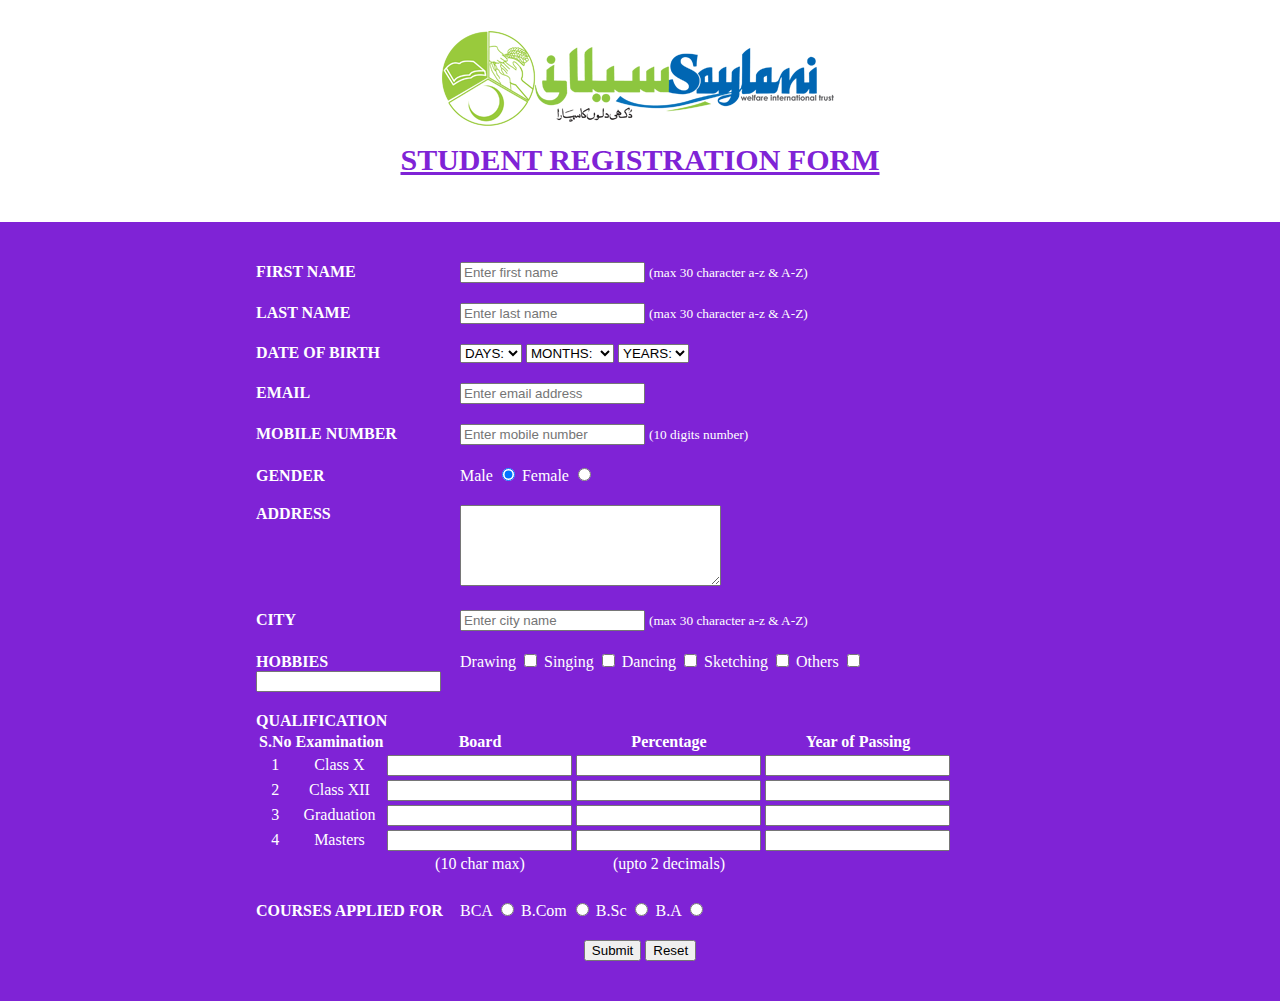
<file: index.html>
<!DOCTYPE html>
<html>

<head>
    <meta charset='utf-8'>
    <meta http-equiv='X-UA-Compatible' content='IE=edge'>
    <title>Assignment 02</title>
    <meta name='viewport' content='width=device-width, initial-scale=1'>
    <link rel="stylesheet" href="style.css">
</head>

<body>
    <div class="body">
        <div class="logo">
            <img src="./logo.png" alt=""> <br>
            <h2>Student Registration Form</h2>
        </div>
        <div class="form-body">
            <form action="./next.html" class="form">
                <div>
                    <label for="fname"> First Name </label>
                    <input type="text" id="fname" maxlength="30" placeholder="Enter first name" required="required" />
                    <small> (max 30 character a-z & A-Z)</small>
                </div>
                <div>
                    <label for="lname"> Last Name </label>
                    <input type="text" id="lname" maxlength="30" placeholder="Enter last name" required="required" />
                    <small> (max 30 character a-z & A-Z)</small>
                </div>
                <div>
                    <label for="dob"> Date of Birth</label>
                    <!-- <input type="date" id="dob" /> -->
                    <!-- Days -->
                    <select required="required">
                        <option selected value="">DAYS:</option>
                        <option value="1">1</option>
                        <option value="2">2</option>
                        <option value="3">3</option>
                        <option value="4">4</option>
                        <option value="5">5</option>
                        <option value="6">6</option>
                        <option value="7">7</option>
                        <option value="8">8</option>
                        <option value="9">9</option>
                        <option value="10">10</option>
                        <option value="11">11</option>
                        <option value="12">12</option>
                        <option value="13">13</option>
                        <option value="14">14</option>
                        <option value="15">15</option>
                        <option value="16">16</option>
                        <option value="17">17</option>
                        <option value="18">18</option>
                        <option value="19">19</option>
                        <option value="20">20</option>
                        <option value="21">21</option>
                        <option value="22">22</option>
                        <option value="23">23</option>
                        <option value="24">24</option>
                        <option value="25">25</option>
                        <option value="26">26</option>
                        <option value="27">27</option>
                        <option value="28">28</option>
                        <option value="29">29</option>
                        <option value="30">30</option>
                        <option value="31">31</option>
                    </select>
                    <!-- Months -->
                    <select required="required">
                        <option selected value="">MONTHS:</option>
                        <option value="jan">January</option>
                        <option value="feb">Feburary</option>
                        <option value="mar">March</option>
                        <option value="apr">April</option>
                        <option value="may">May</option>
                        <option value="jun">June</option>
                        <option value="jul">July</option>
                        <option value="aug">August</option>
                        <option value="sep">September</option>
                        <option value="oct">October</option>
                        <option value="nov">November</option>
                        <option value="dec">December</option>
                    </select>
                    <!-- Years -->
                    <select required="required">
                        <option selected value="">YEARS:</option>
                        <option value="">2020</option>
                        <option value="">2019</option>
                        <option value="">2018</option>
                        <option value="">2017</option>
                        <option value="">2016</option>
                        <option value="">2015</option>
                        <option value="">2014</option>
                        <option value="">2013</option>
                        <option value="">2012</option>
                        <option value="">2011</option>
                        <option value="">2010</option>
                        <option value="">2009</option>
                        <option value="">2008</option>
                        <option value="">2007</option>
                        <option value="">2006</option>
                        <option value="">2005</option>
                        <option value="">2004</option>
                        <option value="">2003</option>
                        <option value="">2002</option>
                        <option value="">2001</option>
                        <option value="">2000</option>
                        <option value="">1999</option>
                        <option value="">1998</option>
                        <option value="">1997</option>
                    </select>
                </div>
                <div>
                    <label for="email"> Email </label>
                    <input type="email" id="email" maxlength="30" placeholder="Enter email address" required="required" />
                </div>
                <div>
                    <label for="contact"> Mobile Number </label>
                    <input type="number" id="contact" maxlength="10" placeholder="Enter mobile number" required="required" />
                    <small> (10 digits number)</small>
                </div>
                <div>
                    <label for="email"> Gender </label>
                    Male <input type="radio" checked name="gen" value="male" />
                    Female <input type="radio" name="gen" value="female" />
                </div>
                <div>
                    <label  class="address" for="address">Address </label>
                    <textarea name="textarea" id="textarea" cols="30" required="required" rows="5"></textarea>
                </div>
                <div>
                    <label for="city"> City </label>
                    <input type="text" id="city" maxlength="10" placeholder="Enter city name" required="required" />
                    <small> (max 30 character a-z & A-Z)</small>
                </div>

                <div>
                    <label for="hobbies"> Hobbies </label>
                    Drawing <input type="checkbox" name="hobbies" value="drawing" />
                    Singing <input type="checkbox" name="hobbies" value="singing" />
                    Dancing <input type="checkbox" name="hobbies" value="dancing" />
                    Sketching <input type="checkbox" name="hobbies" value="sketching" />
                    Others <input type="checkbox" name="hobbies" value="other" />
                    <input type="text" id="other" maxlength="30" />
                </div>
                <div class="qualification">
                    <label class="qualification-heading" for="qualification">Qualification </label>
                    <table>
                        <tr>
                            <th>S.No</th>
                            <th>Examination</th>
                            <th>Board</th>
                            <th>Percentage</th>
                            <th>Year of Passing</th>
                        </tr>
                        <tr>
                            <td>1</td>
                            <td>Class X</td>
                            <td> <input type="text" id="boardMatric" required="required" /></td>
                            <td> <input type="text" id="precentMatric" required="required" /></td>
                            <td> <input type="text" id="yearMatric" required="required" /></td>
                        </tr>

                        <tr>
                            <td>2</td>
                            <td>Class XII</td>
                            <td> <input type="text" id="boardInter" required="required" /></td>
                            <td> <input type="text" id="precentInter" required="required"/></td>
                            <td> <input type="text" id="yearInter" required="required" /></td>
                        </tr>

                        <tr>
                            <td>3</td>
                            <td>Graduation</td>
                            <td> <input type="text" id="boardgraduation" /></td>
                            <td> <input type="text" id="precentgraduation" /></td>
                            <td> <input type="text" id="yeargraduation"  /></td>
                        </tr>

                        <tr>
                            <td>4</td>
                            <td>Masters</td>
                            <td> <input type="text" id="boardMasters" /></td>
                            <td> <input type="text" id="precentMasters"  /></td>
                            <td> <input type="text" id="yearMasters"  /></td>
                        </tr>
                        <tr>
                            <td></td>
                            <td></td>
                            <td>(10 char max)</td>
                            <td>(upto 2 decimals)</td>
                            <td></td>
                        </tr>
                    </table>
                </div>
                <div>
                    <label for="courses">Courses Applied For</label>
                    BCA <input type="radio" name="course" value="BCA" />
                    B.Com <input type="radio" name="course" value="bcon" />
                    B.Sc <input type="radio" name="course" value="bsc" />
                    B.A <input type="radio" name="course" value="ba" />
                </div>
                <div align="center">
                    <button type="submit" class="btn-submit">Submit</button>
                    <button type="reset" class="btn-reset">Reset</button>
                </div>
            </form>
        </div>
    </div>
</body>

</html>
</file>
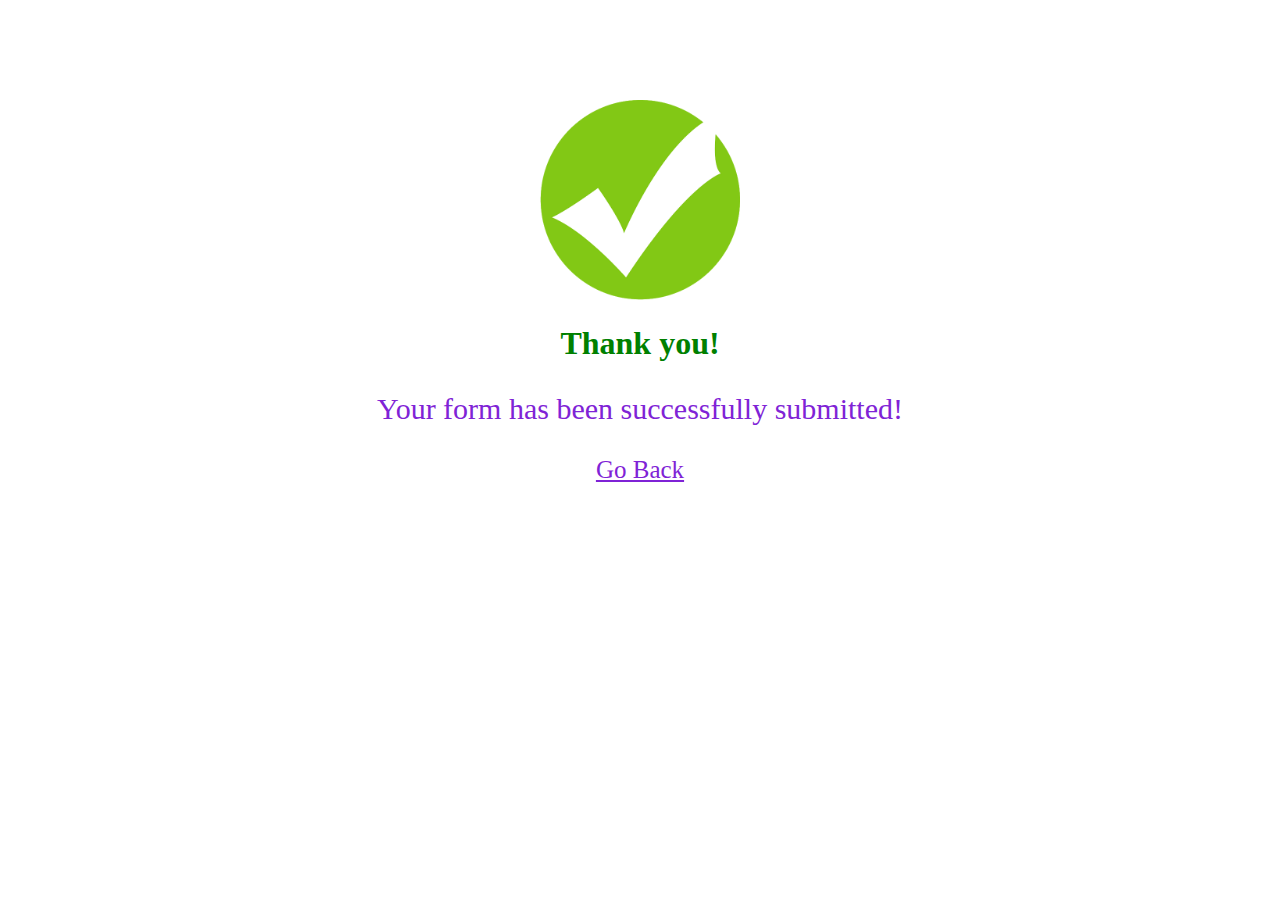
<file: next.html>
<!DOCTYPE html>
<html lang="en">
<head>
    <meta charset="UTF-8">
    <meta name="viewport" content="width=device-width, initial-scale=1.0">
    <title>Success</title>
    <link rel="stylesheet" href="style.css">
</head>
<body>
    <div class="result" align="center">
        <img src="./check.png" width="200px" alt="">

        <h1>Thank you!</h1>

        <p style="color: rgb(127, 35, 214); font-size: 30px;">Your form has been successfully submitted!</p>

        <a href="./index.html" style="text-decoration: underline; color: rgb(127, 35, 214); font-size: 25px;">Go Back</a>
    </div>
</body>
</html>
</file>
<file: style.css>
body {
    margin: 0;
    padding: 0;
    color: white;
}
.body {
    width: 100%;
    height: 100vh;
}

.logo {
    text-align: center;
    margin-top: 20px;
}

.logo h2 {
    text-transform: uppercase;
    font-size: 30px;
    color: rgb(127, 35, 214);
    position: relative;
    top: -20px;
    display: inline-block;
    text-decoration: underline;
}

.form-body {
    width: 100%;
    height: auto;
    background-color: rgb(127, 35, 214);
}

.form {
    width: 60%;
    height: auto;
    margin: 0 auto;
    padding: 20px 0;
}

.form label {
    display: inline-block;
    width: 200px;
    text-transform: uppercase;
    font-weight: bold;
}
.form div {
    margin: 20px 0;
}
.qualification table {
    display: inline-block;
}
.qualification-heading {
   vertical-align: top;
}
.address {
   vertical-align: top;
}
table{
    width: fit-content;
    height: auto;
}
table tr td {
    text-align: center;
}
.result{
    margin-top: 100px;
    color: green;
}
</file>
